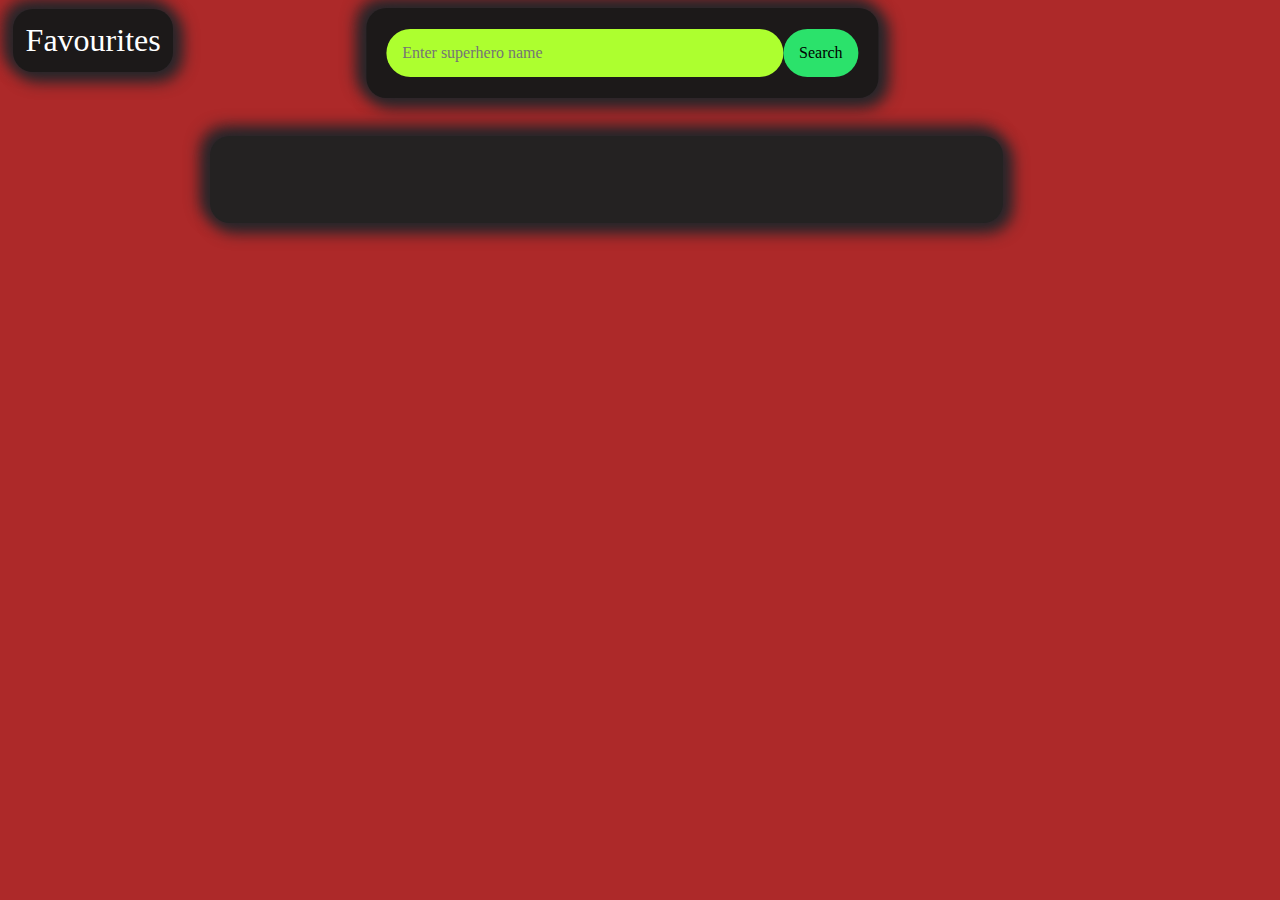
<file: index.html>
<!DOCTYPE html>
<html lang="en">
<head>
    <meta charset="UTF-8">
    <meta name="viewport" content="width=device-width, initial-scale=1.0">
    <title>Home Page</title>
    <link rel="stylesheet" href="style.css">
</head>
<body>
    <a href="favourite.html" id="fav" target="_blank">Favourites</a>
    <div id="search-container">
        <input type="text" placeholder="Enter superhero name">
        <button id="search" onclick="fetchData()">Search</button>
    </div>
    <div id="list">
        <div id="d1"></div>
        <div class="list-container">
            <div class="description"></div>
        </div>
        
    </div>
    <script src="api.js"></script>
    <script src="index.js"></script>
</body>
</html>
</file>
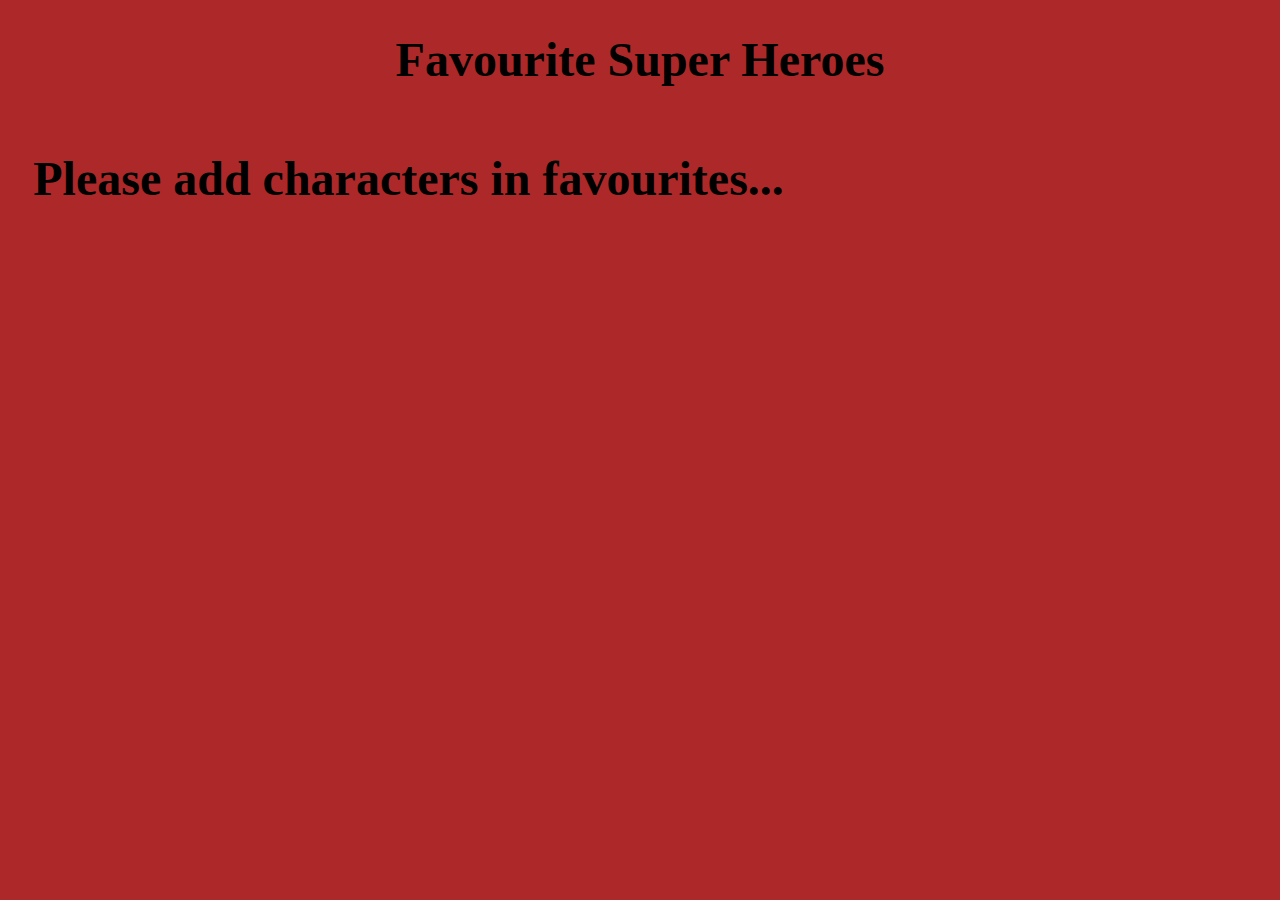
<file: favourite.html>
<!DOCTYPE html>
<html lang="en">
<head>
    <meta charset="UTF-8">
    <meta name="viewport" content="width=device-width, initial-scale=1.0">
    <title>Favourites</title>
    <link rel="stylesheet" href="style3.css">
</head>
<body>
    <h1>Favourite Super Heroes</h1>
    <div id="card-container"></div>
    <script src="api.js"></script>
    <script src="favour.js"></script>
</body>
</html>
</file>
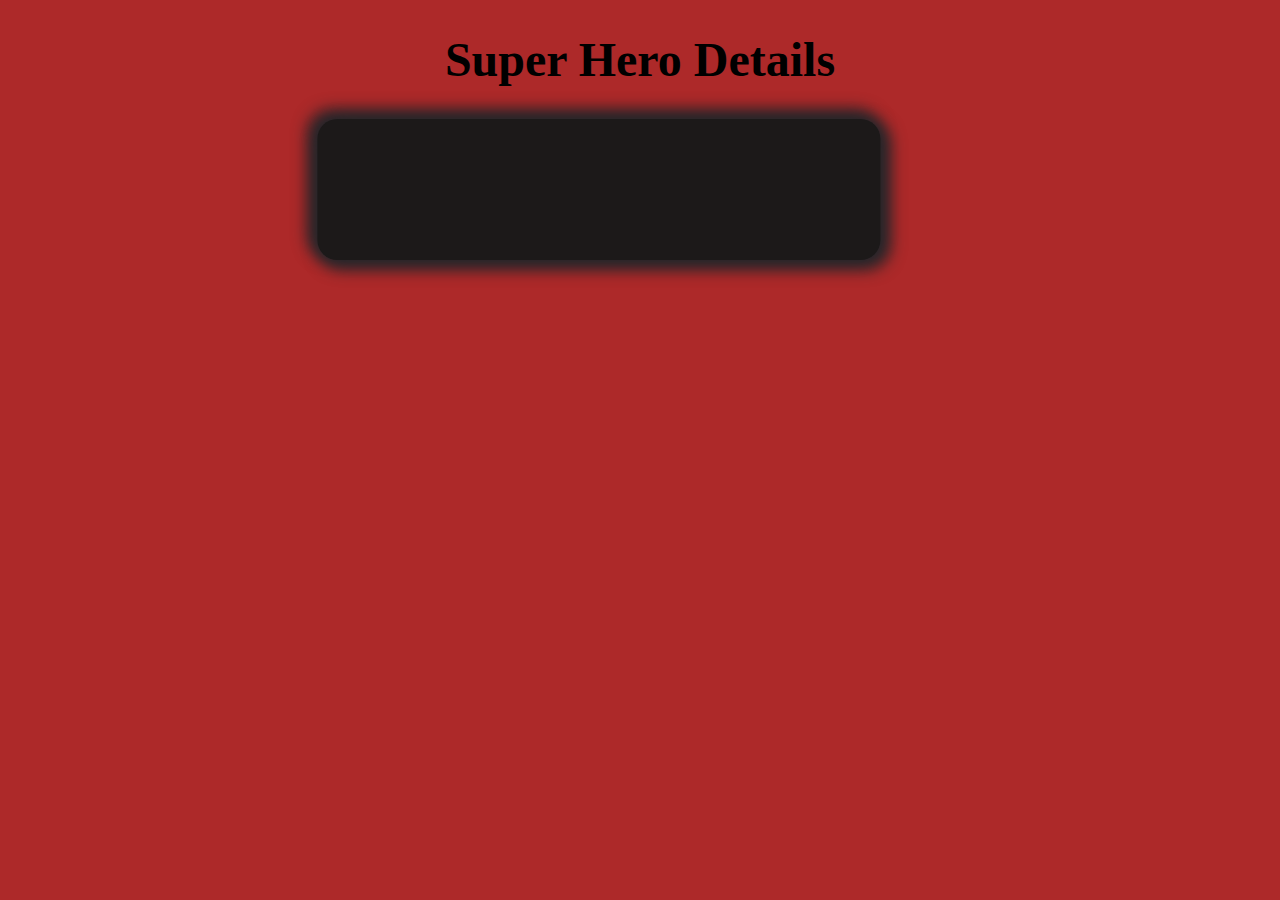
<file: superHeroPage.html>
<!DOCTYPE html>
<html lang="en">
<head>
    <meta charset="UTF-8">
    <meta name="viewport" content="width=device-width, initial-scale=1.0">
    <title>Super Hero Page</title>
    <link rel="stylesheet" href="style2.css">
</head>
<body>
    <h1>Super Hero Details</h1>
    <div id="container">
        <div class="description"></div>
    </div>
    <script src="api.js"></script>
    <script src="hero.js"></script>
</body>
</html>
</file>
<file: style.css>
body{
    background-color: rgb(173, 41, 41);
    font-family:cursive;
}
#fav{
    display: inline-block;
    position: absolute;
    font-size: 2em;
    text-decoration: none;
    color: white;
    left: 1%;
    top: 1%;
    font-family: cursive;
    border-radius: 20px;
    background-color:rgb(28, 25, 25);
    padding: 1%;
    box-shadow: 5px 5px 15px 5px rgb(39, 38, 42), -5px -5px 15px 5px rgb(39, 38, 42);
}
#search-container{
    position: relative;
    max-width: 40vw;
    min-height: 10vh;
    background-color: rgb(28, 25, 25);
    border-radius: 20px;
    display: flex;
    align-items: center;
    justify-content:space-around;
    transform: translateX(70%);
    box-shadow: 5px 5px 15px 5px rgb(39, 38, 42), -5px -5px 15px 5px rgb(39, 38, 42);
}
#d1{
    position: absolute;
    width: 30.8vw;
    /* min-height: 90px; */
    background-color: greenyellow;
    z-index: 1;
    top: -1.5%;
    left: 22.5%;
    border-radius: 40px;
}
#search-results{
    padding: 0.5em;
}
.item:hover{
    color: rgb(120, 114, 114);
}
#search-container input{
    flex: 1;
    outline: none;
    border-radius: 40px;
    padding: 3%;
    border: none;
    background-color: greenyellow;
    margin-left: 4%;
    font-size: 1em;
    font-family: cursive;
}
#search-container button{
    outline: none;
    border: none;
    background: rgb(43, 226, 107);
    cursor: pointer;
    padding: 3%;
    border-radius: 40px;
    margin-right: 4%;
    font-size: 1em;
    font-family: cursive;
}
#search-container button:hover{
    background-color:darkcyan ;
}
#list{
    background-color: rgb(36, 34, 34);
    position: relative;
    margin: 3%;
    max-width: 60vw;
    /* min-height: 60vh; */
    border-radius: 20px;
    padding: 1%;
    left: 13%;
    box-shadow: 5px 5px 15px 5px rgb(39, 38, 42), -5px -5px 15px 5px rgb(39, 38, 42);
}
#list .list-container{
    margin: 4%;
    display: grid;
    grid-template-columns: 1fr 3fr;
}
.list-container .img-container{
    padding: 3%;
    background-color: white;
    border-radius: 50%;
    height: 10em;
    width:10em;
}
.list-container .img-container img{
    width: 100%;
    height: 100%;
    position: relative;
    border-radius: 50%;
}
.description{
    color: white;
    position: relative;
}
.description a{
    text-decoration: none;
    color: white;
    font-size: 1.5em;
}

span {
    position: absolute;
    right: 0;
    top: 0;
    font-size: 2em;
    display: inline-block;
    width: 50px;
    height: 50px;
    border-radius: 50%;
    text-align: center;
    cursor: pointer;
}
span:hover{
    background-color: lightgray;
    color: black;
}
</file>
<file: style3.css>
body{
    background-color: rgb(173, 41, 41);
    text-align: center;
}
h1{
    font-size: 3em;
    font-family: cursive;
}
#card-container{
    display: flex;
    flex-direction: row;
    flex-wrap: wrap;
    width: auto;
    height: auto;
    margin: 2%;
}
#card{
    padding: 4%;
    background-color: rgb(28, 25, 25);
    border-radius: 40px;
    text-align: center;
    width: 20vw;
    min-height: 30vh;
    color: white;
    font-family: cursive;
    margin-right: 3%;
    margin-bottom: 3%;
    box-shadow: 5px 5px 15px 5px rgb(39, 38, 42), -5px -5px 15px 5px rgb(39, 38, 42);
}
#card img{
    border-radius: 40px;
    width: 10em;
    height: 10em;
    position: relative;
}
h3{
    border-radius: 40px;
    background-color: darkcyan;
    cursor: pointer;
}
h3:hover{
    background-color: rgb(43, 169, 64);
}
</file>
<file: style2.css>
body{
    background-color: rgb(173, 41, 41);
    text-align: center;
}
h1{
    font-family: cursive;
    font-size: 3em;
}
#container{
    position: relative;
    max-width: 40vw;
    min-height: 10vh;
    background-color: rgb(28, 25, 25);
    border-radius: 20px;
    display: grid;
    justify-items: center;
    /* grid-template-rows: 50% 50%; */
    transform: translateX(55%);
    text-align: center;
    color: white;
    font-family:cursive;
    padding: 2%;
    box-shadow: 5px 5px 15px 5px rgb(39, 38, 42), -5px -5px 15px 5px rgb(39, 38, 42);
}

.img-container{
    padding: 1%;
    background-color: white;
    border-radius: 50%;
    height: 10em;
    width:10em;
}
.img-container img{
    width: 100%;
    height: 100%;
    position: relative;
    border-radius: 50%;
}
.description{
    padding: 4%;
    margin-bottom: 2%;
}
.description p{
    text-align: justify;
}
.comic-img-container{
    display: flex;
    flex-wrap: wrap;
}
.comic-img{
    padding: 2%;
    width: 36em;
    height: 36em;
}
</file>
